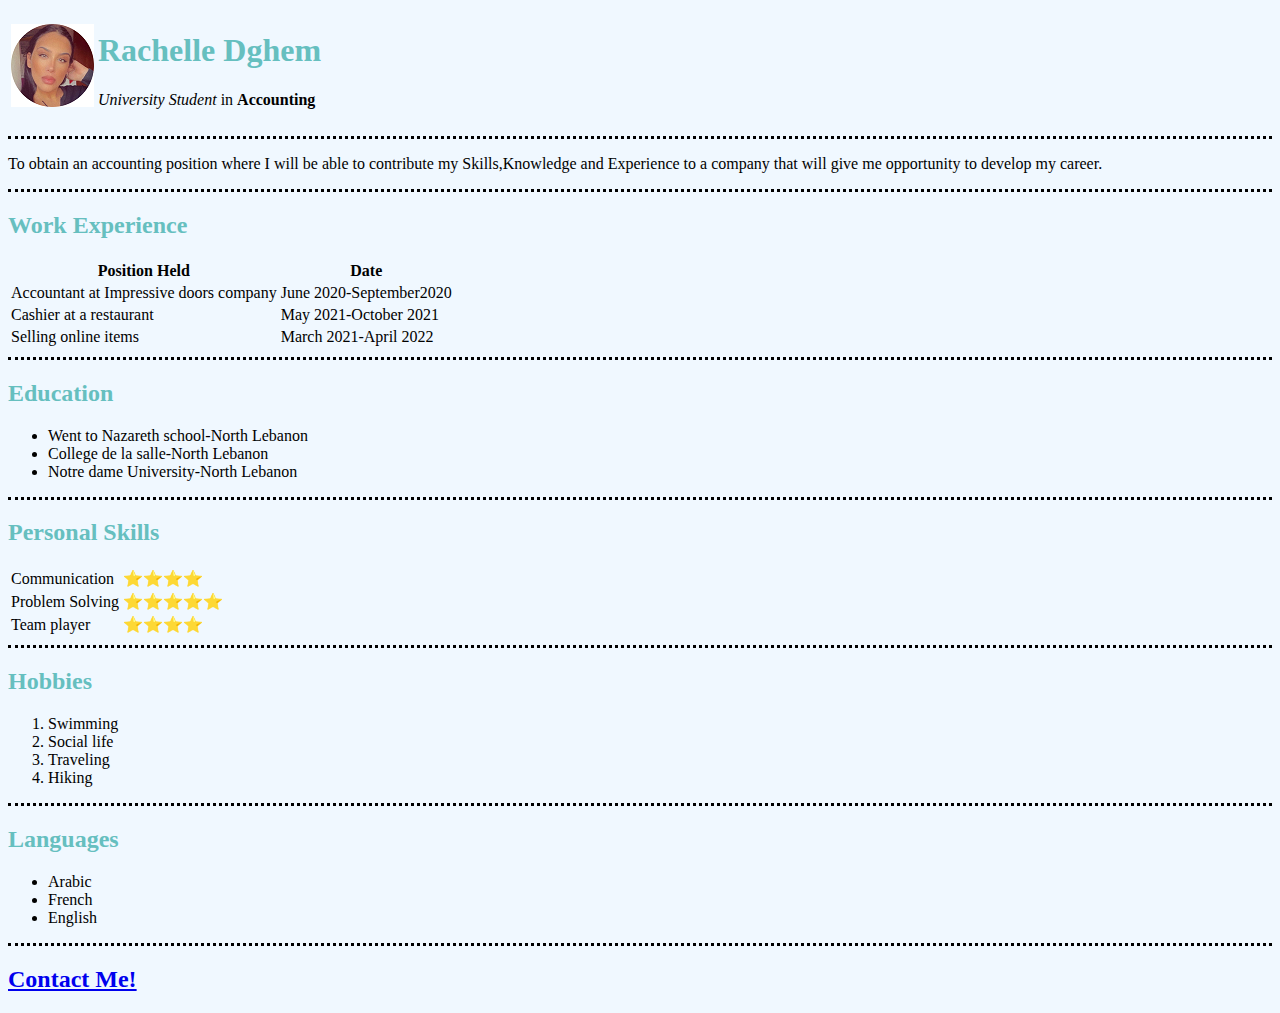
<file: index.html>
<!DOCTYPE html>
<html lang="en" dir="ltr">
  <head>
    <meta charset="utf-8">
    <title>Rachelle dghem Homepage</title>
    <link rel="stylesheet" href= "style.css" />
  </head>
  <body>
    <table>
      <tr>
      <td>
      <img src="images/picture.png">
    </td>
        <td>
        <h1>Rachelle Dghem</h1>
      <p>
         <em>University Student</em> in <strong>Accounting</strong>
    </p>
  </td>
      </tr>
    </table>
    <hr>
    <p>To obtain an accounting position where I will be able to contribute
    my Skills,Knowledge and Experience to a company that will give me opportunity
  to develop my career.
</p>
<hr>
<h2>Work Experience</h2>
<table>
  <thead>
    <tr>
      <th>Position Held</th>
      <th>Date</th>
    </tr>
  </thead>
  <tbody>
    <tr>
      <td>Accountant at Impressive doors company</td>
      <td>June 2020-September2020</td>
    </tr>
    <tr>
      <td>Cashier at a restaurant </td>
      <td>May 2021-October 2021</td>
          </tr>
          <tr>
            <td>Selling online items</td>
            <td>March 2021-April 2022</td>
          </tr>


  </tbody>
</table>
<hr>
<h2>Education</h2>
<ul>
  <li>Went to Nazareth school-North Lebanon</li>
  <li>College de la salle-North Lebanon</li>
  <li>Notre dame University-North Lebanon</li>
</ul>
<hr>
<h2>Personal Skills</h2>
<table>
  <tr>
    <td>Communication</td>
    <td>⭐⭐⭐⭐</td>
  </tr>
  <tr>
    <td>Problem Solving</td>
    <td>⭐⭐⭐⭐⭐</td>
  </tr>
  <tr>
    <td>Team player</td>
    <td>⭐⭐⭐⭐</td>
  </tr>
</table>
<hr>
<h2>Hobbies</h2>
<ol>
  <li>Swimming </li>
  <li>Social life</li>
  <li>Traveling</li>
  <li>Hiking</li>
</ol>
<hr>
<h2>Languages</h2>
<ul>
  <li>Arabic</li>
  <li>French</li>
  <li>English</li>
</ul>
<hr>
<h2><a href="Contact.html">Contact Me!</a></h2>
  </body>
</html>
</file>
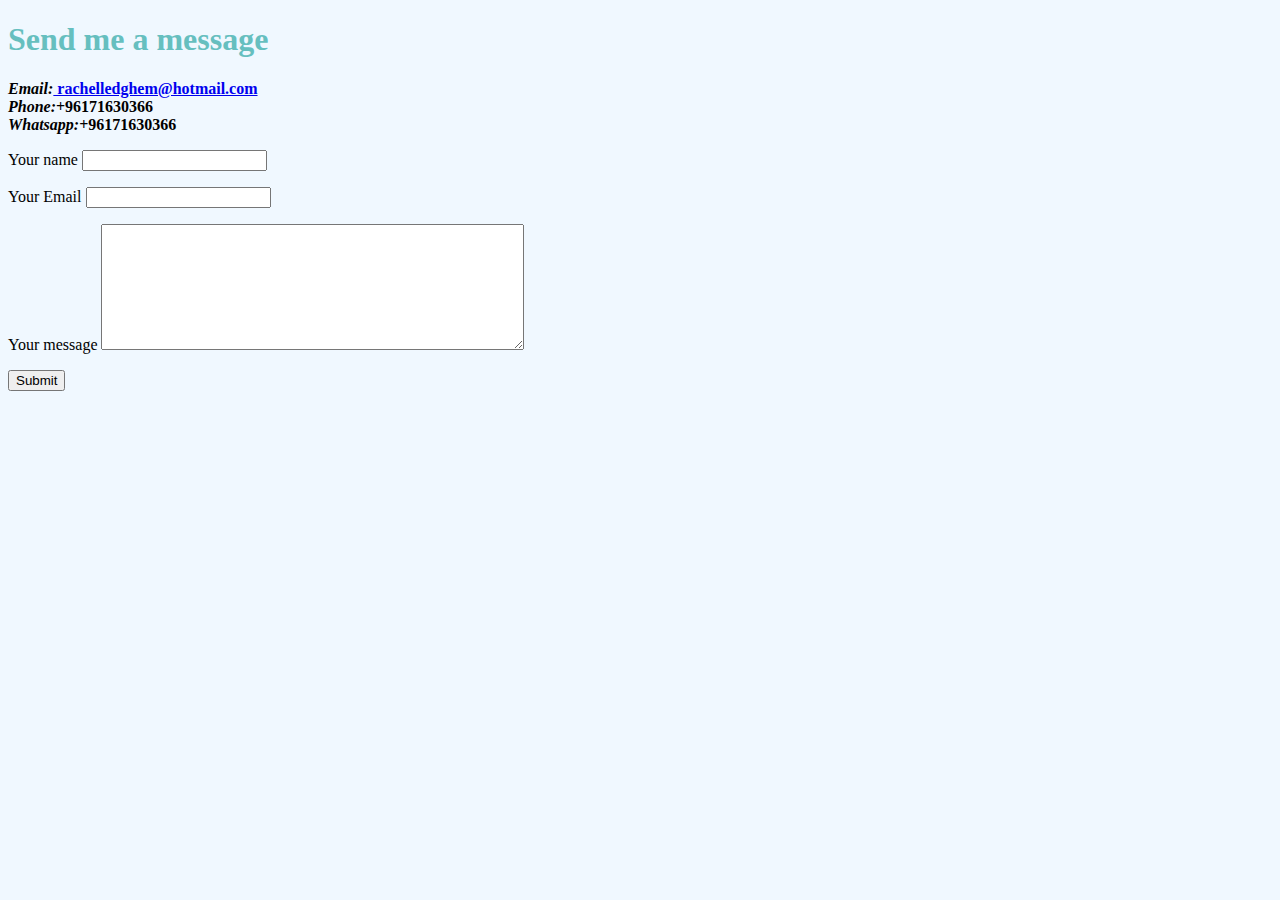
<file: Contact.html>
<!DOCTYPE html>
<html lang="en" dir="ltr">
  <head>
    <meta charset="utf-8">
    <title>Contact me</title>
    <link rel="stylesheet" href= "style.css" />
  </head>
  <body>
    <h1>Send me a message</h1>
    <p>
    <strong>
    <em>Email:</em><a href="mailto:rachelledghem@hotmail.com">
    rachelledghem@hotmail.com</a>
    <br>
    <em>Phone:</em>+96171630366  <br />
    <em>Whatsapp:</em>+96171630366 <br />
      </strong>
</p>
    <form  action="mailto:rachelledghem@hotmail.com" method="post">
      <p>
      <label>Your name</label>
    <input type="text" name=" txtname">
  </p>
  <p>  <label>Your Email</label>
<input type="text" name="txtmail">
  </p>
  <p>
  <label>Your message</label>
  <textarea name="txtmessage" rows="8" cols="50"></textarea>
</p>
<p>
<input type="submit" />
</p>



    </form>
  </body>
</html>
</file>
<file: style.css>
body {
background-color: #F0F8FF
}
h1,h2 {
  color:#66BFBF;
}
hr {
  border-style: dotted none none;
  border-width: medium;
  border-color: black

}
</file>
